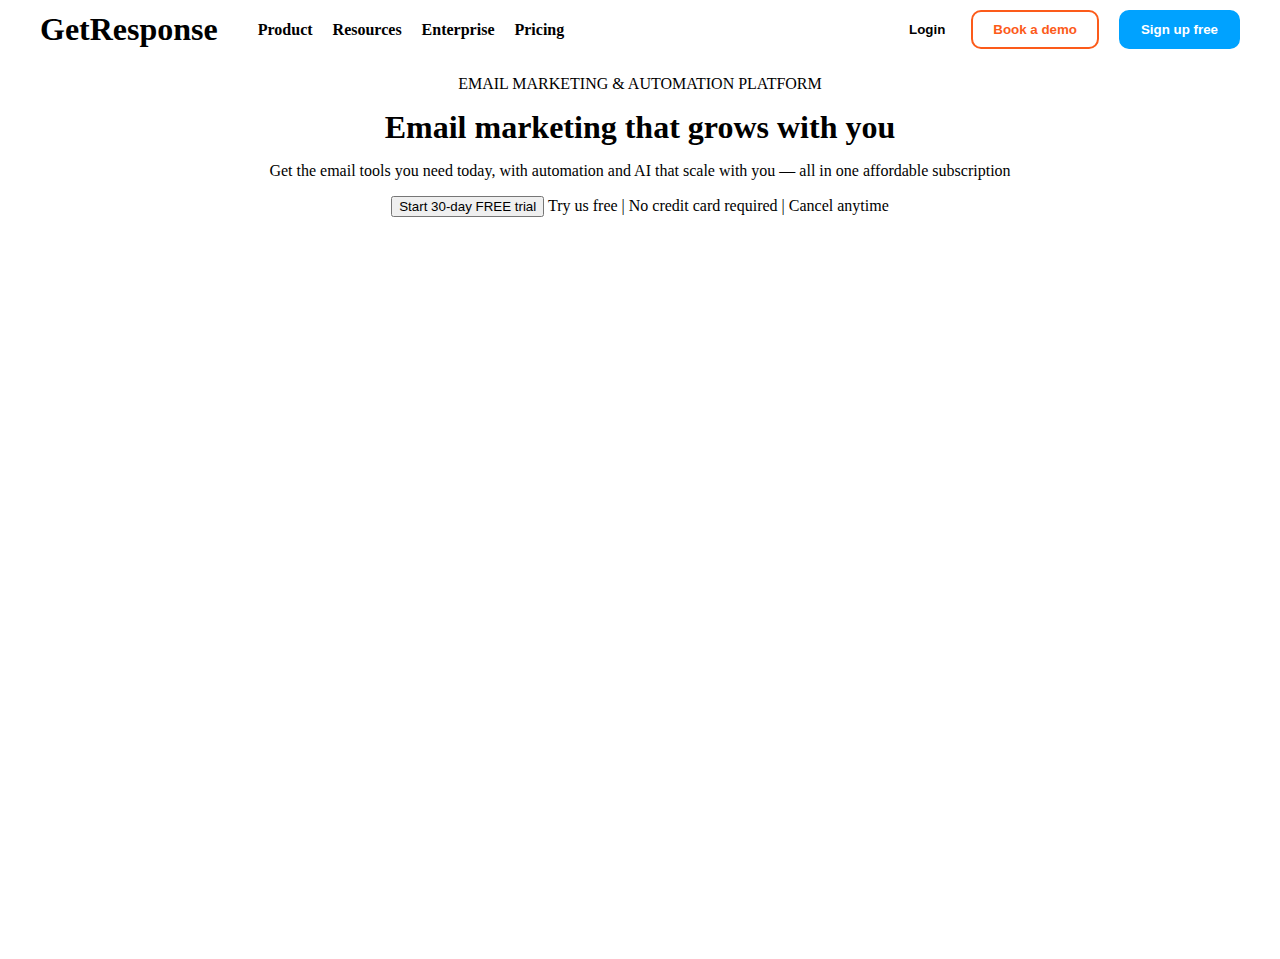
<file: getresponse.html>
<!DOCTYPE html>
<html lang="en">
  <head>
    <meta charset="UTF-8" />
    <meta name="viewport" content="width=device-width, initial-scale=1.0" />
    <title>Document</title>
    <link rel="stylesheet" href="getresponse.css" />
  </head>
  <body>
    <nav>
      <div class="left-box">
        <h1>GetResponse</h1>
        <ul>
          <li>Product</li>
          <li>Resources</li>
          <li>Enterprise</li>
          <li>Pricing</li>
        </ul>
      </div>
      <div class="right-box">
        <button>Login</button>
        <button class="demo-btn">Book a demo</button>
        <button>Sign up free</button>
      </div>
    </nav>

    <section class="hero-section">
      <div class="hero-content">
        <p>EMAIL MARKETING & AUTOMATION PLATFORM</p>
        <h1>Email marketing that grows with you</h1>
        <p>
          Get the email tools you need today, with automation and AI that scale
          with you — all in one affordable subscription
        </p>
        <button>Start 30-day FREE trial</button>
        <span>Try us free | No credit card required | Cancel anytime</span>
      </div>
    </section>
  </body>
</html>
</file>
<file: getresponse.css>
body {
  padding: 0;
  margin: 0;
}

h1,
ul {
  margin: 0;
}

nav {
  display: flex;
  justify-content: space-between;
  padding: 10px 40px;
}
.left-box {
  display: flex;
  align-items: center;
}
ul {
  display: flex;
  gap: 20px;
}
li {
  list-style: none;
  font-weight: bold;
}

.right-box {
  display: flex;
  gap: 20px;
}

.right-box button:first-child {
  background: none;
  border: none;
  font-weight: bold;
}
.demo-btn {
  color: #fc5b1a;
  border: 2px solid #fc5b1a;
  border-radius: 10px;
  padding: 10px 20px;
  font-weight: bold;
  background: none;
}

.right-box button:last-child {
  color: #ffff;
  border: 2px solid #00a2ff;
  border-radius: 10px;
  padding: 10px 20px;
  font-weight: bold;
  background: #00a2ff;
}

/* Hero section */

.hero-section {
  height: 100vh;
  display: flex;
  justify-content: center;
}
.hero-content {
  text-align: center;
}
</file>
